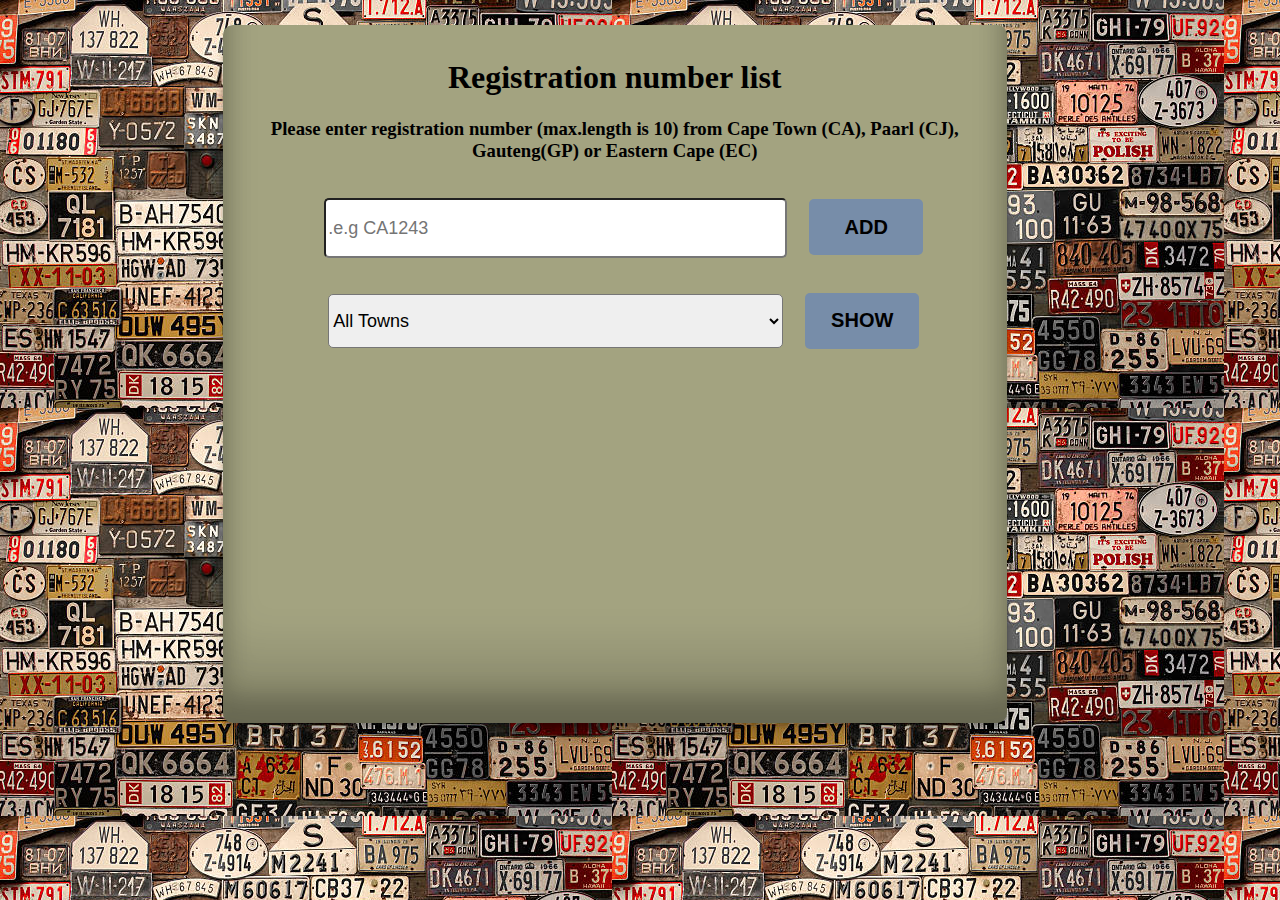
<file: index.html>
<!DOCTYPE html>
<html lang="en">
<head>
    <meta charset="UTF-8">
    <meta http-equiv="X-UA-Compatible" content="IE=edge">
    <meta name="viewport" content="width=device-width, initial-scale=1.0">
    <title>Registration numbers</title>
    <link rel="stylesheet" href="CSS/style.css">
</head>
<body>
  <div class="container">
      <h1>Registration number list</h1>
      <h3>Please enter registration number <span class="maxi">(max.length is 10)</span> from Cape Town (CA), Paarl (CJ), Gauteng(GP) or Eastern Cape (EC)</h3>
        <input type="text" name="regNo" class="regNo" placeholder=".e.g CA1243" maxlength="10" value="">
        <button class="addBtn">ADD</button>
        
      <div class="dropdown">
        <select name="towns" id="towns">
           
            <option value="ALL">All Towns</option>  
            <option value="CA">Cape Town</option> 
            <option value="EC">Eastern Cape</option> 
            <option value="GP">Gauteng</option> 
            <option value="CJ">Paarl</option> 
        </select>
        <button class="show">SHOW</button>
      </div>
        <div class="messageText">
            
        </div>
        <div class="display">
        </div>
        
    </div>
    <script src="factory-function/reg-number.factory.js"></script>
    <script src="DOM/reg-number.js"></script>
</body>

</html>
</file>
<file: CSS/style.css>
body{
    background-image: url("../images/2.jpg");
   
}

.container{
    padding: 1%;
    margin: 2% 17%;
    text-align: center;
    background-color: #a3a380;
    font-family:'Times New Roman', Times, serif;
    height: 42em;border-radius: 10px;
    width: 60%;
    box-shadow: rgba(0, 0, 0, 0.17) 0px -23px 25px 0px inset, rgba(0, 0, 0, 0.15) 0px -36px 30px 0px inset, rgba(0, 0, 0, 0.1) 0px -79px 40px 0px inset, rgba(0, 0, 0, 0.06) 0px 2px 1px, rgba(0, 0, 0, 0.09) 0px 4px 2px, rgba(0, 0, 0, 0.09) 0px 8px 4px, rgba(0, 0, 0, 0.09) 0px 16px 8px, rgba(0, 0, 0, 0.09) 0px 32px 16px;
}
.display{
    margin: 2.5em 2em 1em 8em;
    display: flex;
    flex-wrap: wrap;
  
}
.displayReg{
    border:3px solid;
    border-radius: 5px;
    background-color:rgb(244, 180, 17);
    color:rgb(46, 45, 45);
    width: 28%;
    height: 1.7em;
    text-align: center;
    padding-top: 2.5%;
    margin-top: 0.7em;
    margin-right: 0.6em;
    font:bold;
    font-size:x-large;
}
button{
    border-radius: 5px;
    border: none;
    background-color: #778da9;
    width: 15%;
    height: 2.8em;
    font-size:20px;
    font-weight: bold;
    
}
input, #towns{
    width: 60%;
    height: 3em;
    margin: 1em 1em;
    border-radius: 5px;
    font-size: large;
}
.errorDisplay{
    background-color: crimson;
    border-radius: 10px;
    font-size:x-large;
    

}
.warning{
    background-color: rgb(243, 191, 108);
    border-radius: 10px;
    font-size:x-large;
}

@media  screen and (max-width : 800px){
    .displayReg{
        width:40%;
        font-size: medium;
    }
    body{
        font-size: medium;
       

    }
    input,#towns{
        width: 50%;
    }
    button{
        font-size: medium;
        width: 20%;
    }
    .display{
        margin-left: 2em;
    }
    .container{
        width: 90%;
        margin: auto;
        margin-top: 10%;

    }
    h1{
        word-wrap: break-word;
    }

}
</file>
